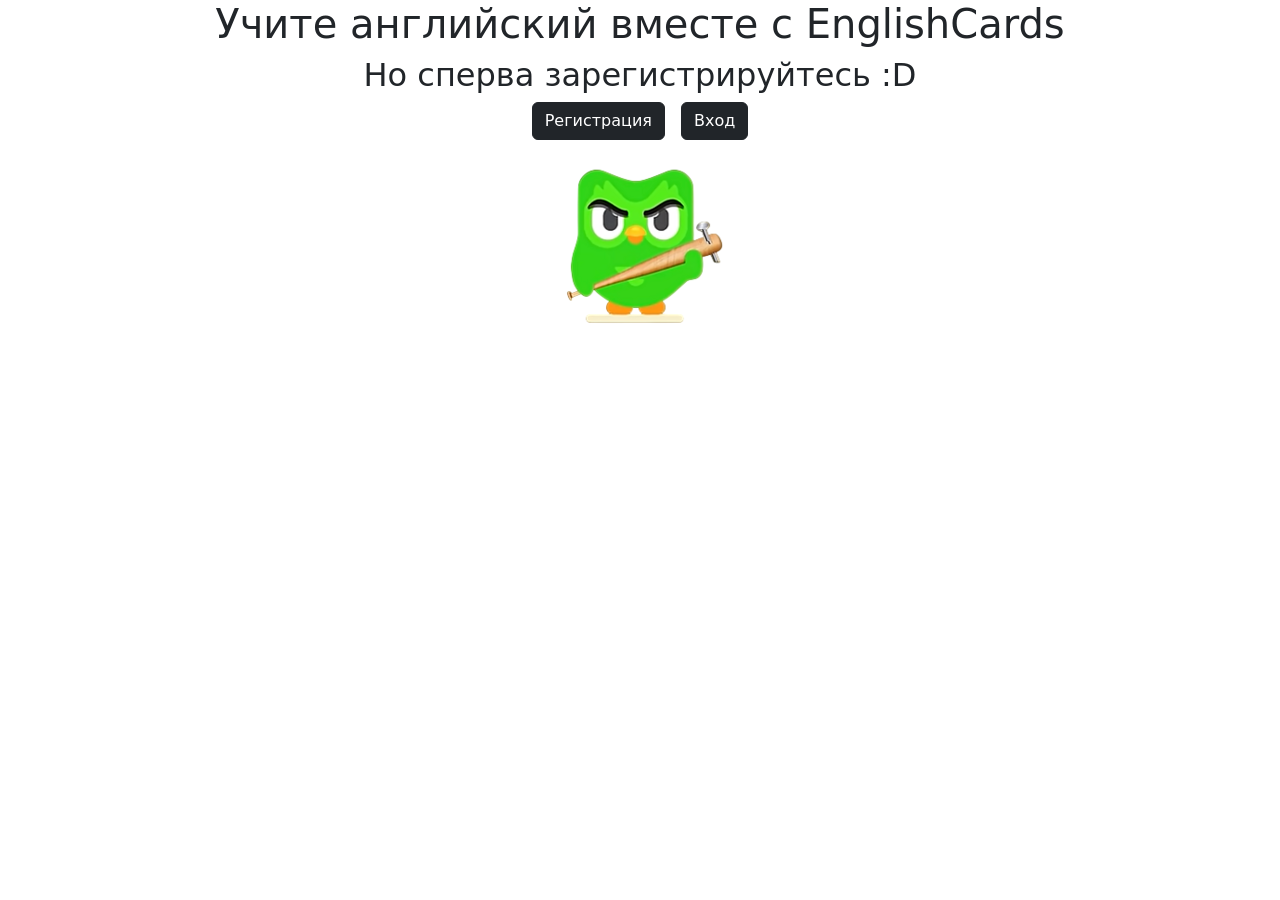
<file: index.html>
<!DOCTYPE HTML>
<html lang="ru">
    <head>
        <title>EnglishCards</title>
        <meta charset="UTF-8">
        <link rel="icon" type="image/png" href="static/img/android-chrome-192x192.png">
        <link rel="stylesheet" href="static/css/styles.css">
        <link href="https://cdn.jsdelivr.net/npm/bootstrap@5.0.1/dist/css/bootstrap.min.css" rel="stylesheet" integrity="sha384-+0n0xVW2eSR5OomGNYDnhzAbDsOXxcvSN1TPprVMTNDbiYZCxYbOOl7+AMvyTG2x" crossorigin="anonymous">
        <script src="https://cdn.jsdelivr.net/npm/bootstrap@5.0.1/dist/js/bootstrap.bundle.min.js" integrity="sha384-gtEjrD/SeCtmISkJkNUaaKMoLD0//ElJ19smozuHV6z3Iehds+3Ulb9Bn9Plx0x4" crossorigin="anonymous"></script>
    </head>
    <body>
        <h1>Учите английский вместе с EnglishCards</h1>
        <h2>Но сперва зарегистрируйтесь :D</h2>
        <div class="d-flex justify-content-center gap-3">
            <button type="button" class="btn btn-dark">Регистрация</button>
            <button type="button" class="btn btn-dark">Вход</button>
        </div>
        <div class="d-flex justify-content-center gap-3">
            <img src="static/img/android-chrome-192x192.png">
        </div>
    </body>
</html>
</file>
<file: static/css/styles.css>
h1 {
    text-align: center;
}
h2 {
    text-align: center;
}
.buttons_login {
    text_align: auto;
}
</file>
